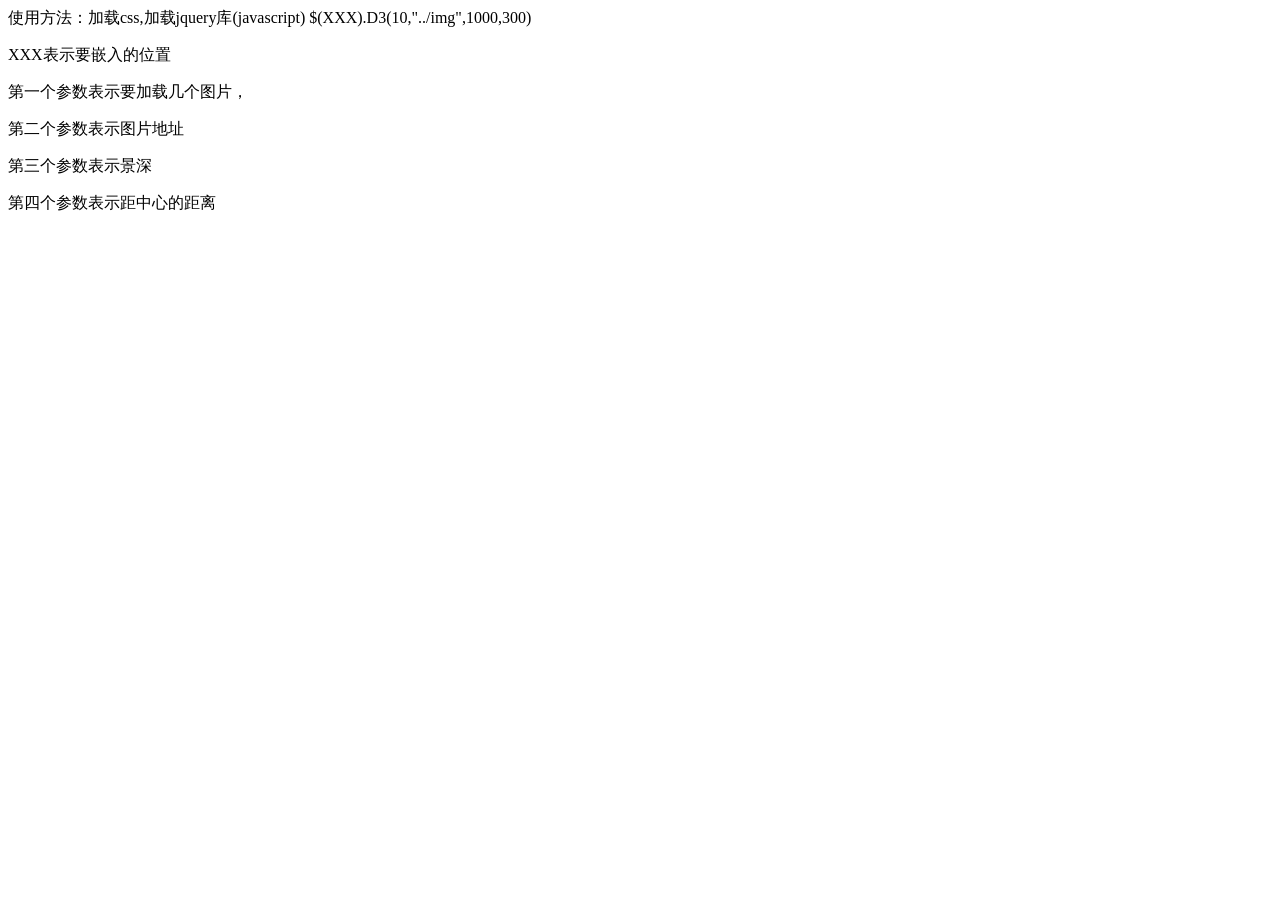
<file: 自己的jquery/html/index.html>
﻿<html>
<head>
	<meta charset="utf-8">
	<link rel="stylesheet" type="text/css" href="../css/style.css">
</head>
<body>

	<p>使用方法：加载css,加载jquery库(javascript)
		$(XXX).D3(10,"../img",1000,300)
	</p>
	    <p>XXX表示要嵌入的位置</p>
		<p>第一个参数表示要加载几个图片，</p>
		<p>第二个参数表示图片地址</p>
		<p>第三个参数表示景深</p>
		<p>第四个参数表示距中心的距离</p>
	<div id="_div">
	</div>


</body>
<script type="text/javascript"  src="../js/javascript.js">
</script>
<script type="text/javascript" src="../test.js"></script>
</html>
</file>
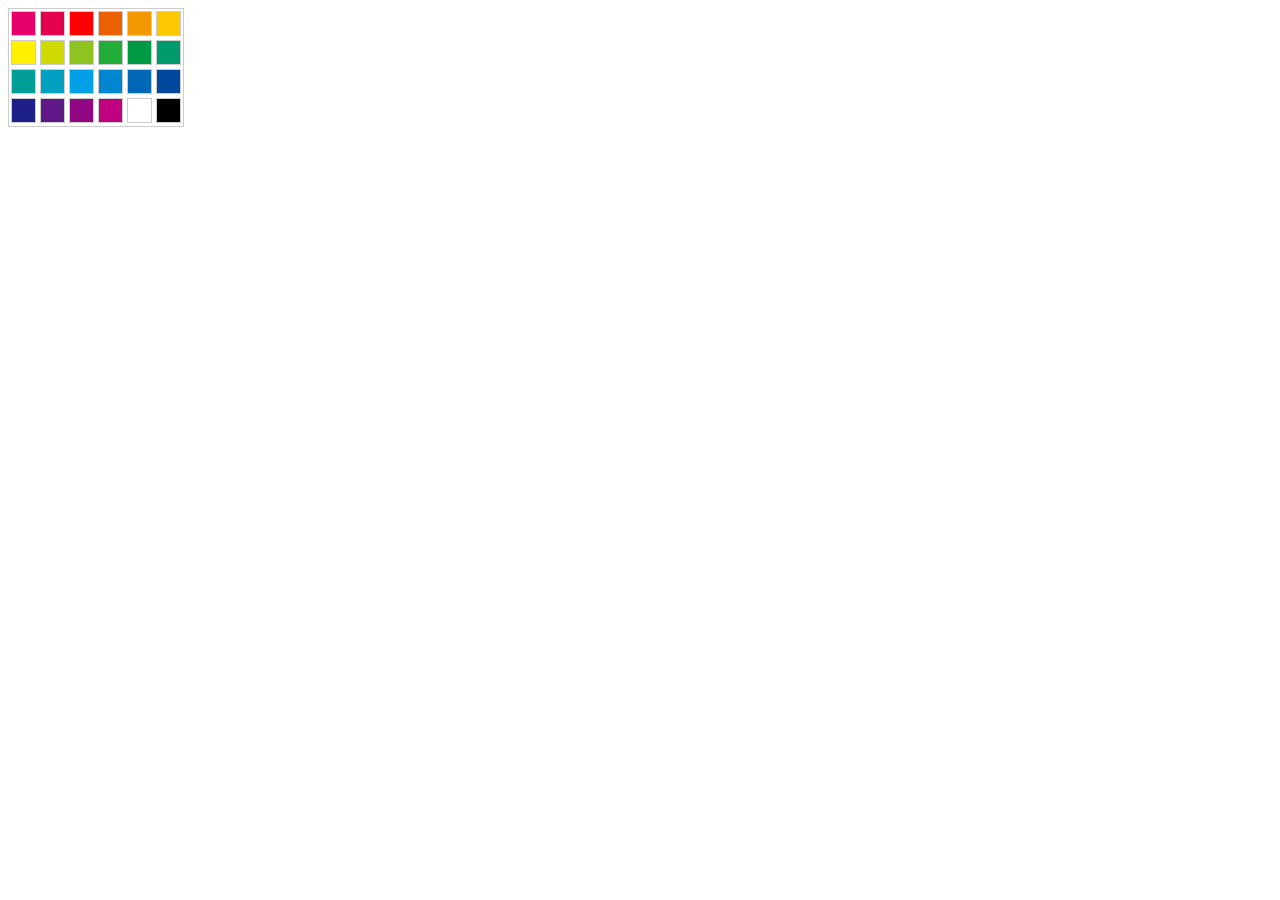
<file: 颜色选择器/t.html>
<!DOCTYPE html>
<html lang="en">
<head>
	<meta charset="UTF-8">
	<meta http-equiv="refresh" content="200">
	<title>test/regist</title>
	<script type="text/javascript" src="colorpicker.js"></script>
</head>
<body>
	
	<div id="_colorset" >
	</div>

<style>

</style>
</body>
</html>
</file>
<file: 自己的jquery/css/style.css>
/*
	以下是默认设置
	可以改写,_wrap是包裹所有的
	图片的盒子，决定视角向上还是向下
	*/

	#_wrap{
		
		/*position: relative;*/
		width:160px;
		height: 240px; 
		border: 1px solid #000;
		margin: 350px auto;
		/*transform-style:preserve-3d; */
		/*transform: rotateX(-10deg) rotateY(0deg);*/
	}


	#_wrap img{
		/*position: absolute;*/
		width: 160px;
		height: 240px;
		border: 1px solid red;
		/*倒影从下到上，top表示结束*/
		/*-webkit-box-reflect:below 5px -webkit-linear-gradient(top,rgba(0,0,0,0) 40%,rgba(0,0,0,0.5) 100%) ;*/	
	}
</file>
